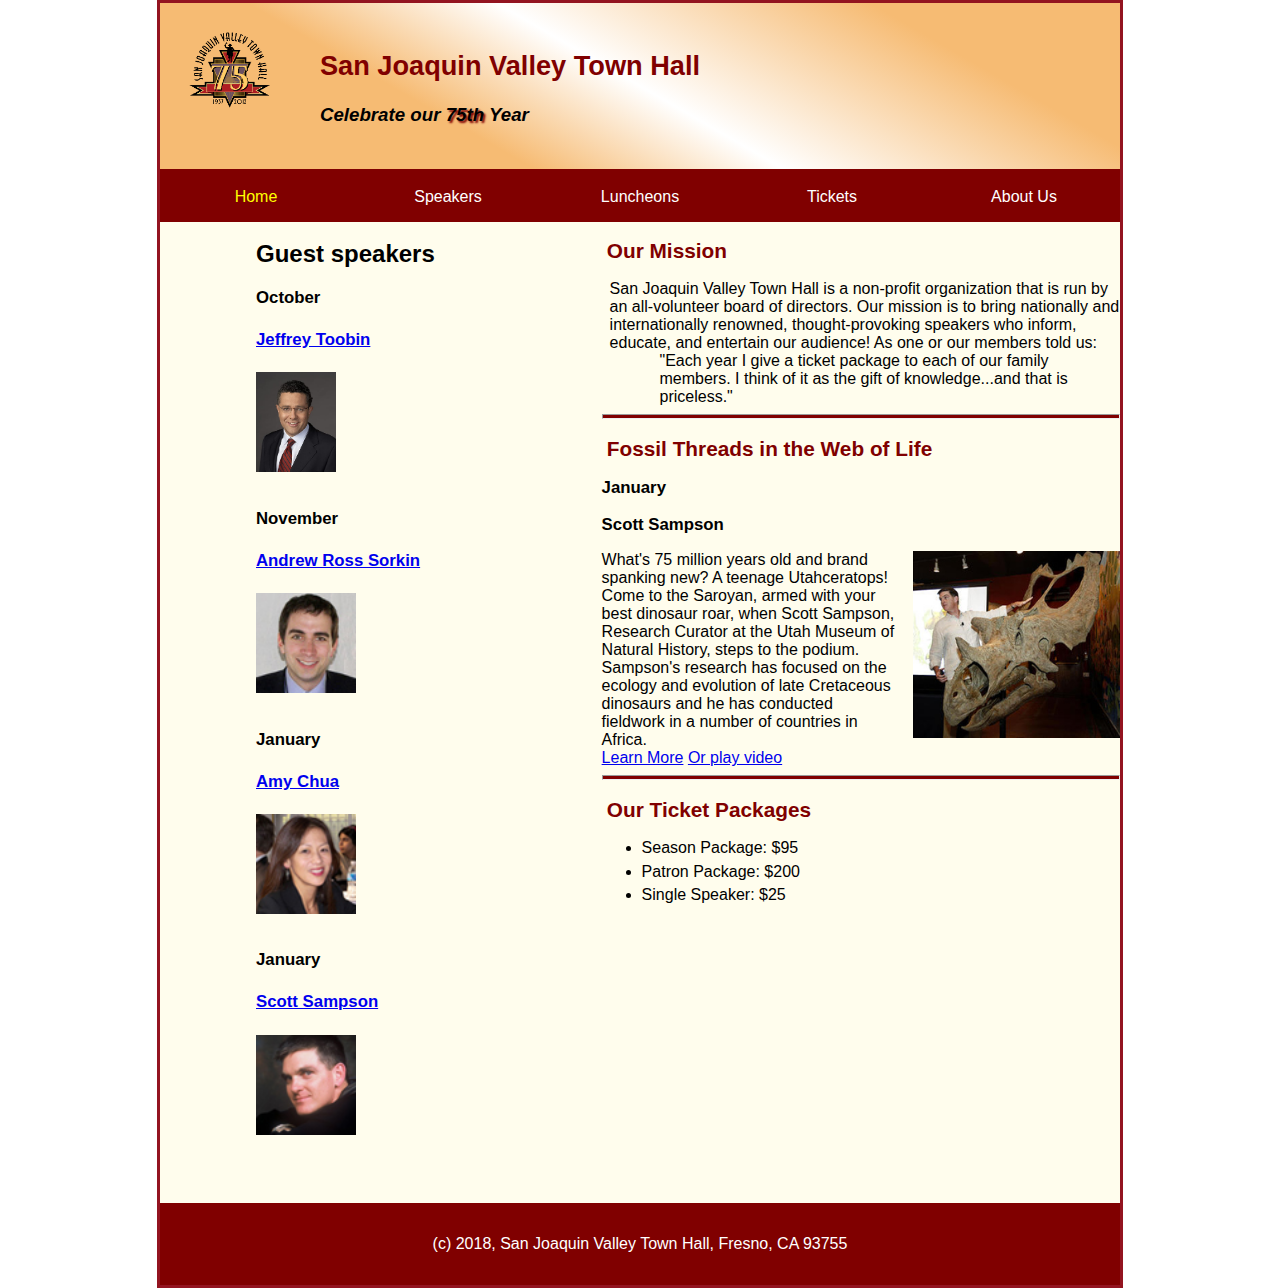
<file: index.html>
<!DOCTYPE html>
<html lang="en">
<head>

    <!-- Author: Daniel Rodriguez -->
    <!-- Date: 1/29/2022 -->

    <meta charset="UTF-8">
    <meta http-equiv="X-UA-Compatible" content="IE=edge">
    <meta name="viewport" content="width=device-width, initial-scale=1.0">
    <title>Document</title>
    <link rel="stylesheet" href="css/slicknav.css">
    <link rel="stylesheet" href="css/normalize.css">
    <link rel="stylesheet" href="css/main.css">
    <!-- JQuery -->
    <script src="https://ajax.googleapis.com/ajax/libs/jquery/3.6.0/jquery.min.js"></script>
    <script src="js\jquery.slicknav.js"></script>
    <script type="text/javascript">
    	$(document).ready(function(){
			$('#nav_menu').slicknav({prependTo:"#mobile_menu"});
    	});
    </script>
    </head>
<body>
    <header>
        <img src="images/townhall.png" alt="townhall logo" height=100>
        <h2>San Joaquin Valley Town Hall</h2>
        <h3>Celebrate our <span class="shadow">75th</span> Year</h3>
    </header>

    <nav id="mobile_menu"></nav>
    <nav id="nav_menu">
        <ul>
            <li>
                <a href="index.html" class="current">Home</a>
            </li>
            <li>
                <a href="index.html">Speakers</a>
            </li>
            <li>
                <a href="index.html">Luncheons</a>
            </li>
            <li>
                <a href="index.html">Tickets</a>
            </li>
            <li class="submenu-tab">
                <a  href="index.html">About Us</a>
                <ul class="submenu">
                    <li>
                        <a href="">Our History</a>
                    </li>
                    <li>
                        <a href="">Board of Directors</a>
                    </li>
                    <li>
                        <a href="">Past Speakers</a>
                    </li>
                    <li>
                        <a href="">Contact Information</a>
                    </li>
                </ul>
            </li>
        </ul>
    </nav>
    
        <section>
            
        <main>
            <h2>Our Mission</h2>
            <p class="mission-statement">San Joaquin Valley Town Hall is a non-profit organization 
            that is run by an all-volunteer board of directors. Our mission is to bring 
            nationally and internationally renowned, thought-provoking speakers who inform, 
            educate, and entertain our audience! As one or our members told us:</p>

            <p class="quote">"Each year I give a ticket package to each of our family members. I think of it as the gift of knowledge...and that is priceless."</p>

            <hr>
            <h2>Fossil Threads in the Web of Life</h2>
            <article>

            <h3>January</h3>
            <h3>Scott Sampson</h3>

            <img id = "dinosaur" src="images/sampson_dinosaur.jpg" alt="">
        
            

            What's 75 million years old and brand spanking new? A teenage Utahceratops! Come to the 
            Saroyan, armed with your best dinosaur roar, when Scott Sampson, Research Curator at the 
            Utah Museum of Natural History, steps to the podium. Sampson's research has focused on the 
            ecology and evolution of late Cretaceous dinosaurs and he has conducted fieldwork in a number 
            of countries in Africa.

            <br>

            <a href="speakers/sampson.html">Learn More</a>

            <a href="media/sampson.swf">Or play video</a>

            <hr>
            
            <h2>Our Ticket Packages</h2>
            <ul>
                <li>Season Package: $95</li>
                <li>Patron Package: $200</li>
                <li>Single Speaker: $25</li>
            </ul>
            
            
        </section>

        
            
        

        <section class="aside">
            
                <h2>Guest speakers</h2>
                <h3>October</h3>
                <div class="speakers-div">
                    <a href="speakers/toobin.html"><h3>Jeffrey Toobin</h3></a>
                    <img src="images/toobin.jpg" alt="Jeffrey Toobin" height="100">

                    <h3>November</h3>
                    <a href="speakers/sorkin.html"><h3>Andrew Ross Sorkin</h3></a>
                    <img src="images/sorkin75.jpg" alt="Andrew Ross Sorkin" height="100">
                    <h3>January</h3>
                    <a href="speakers/chua.html"><h3>Amy Chua</h3></a>
                    <img src="images/chua75.jpg" alt="Amy Chua" height="100">

                    <h3>January</h3>
                    <a href="speakers/sampson.html"><h3>Scott Sampson</h3></a>
                    <img src="images/sampson75.jpg" alt="Amy Chua" height="100">

                </div>
        </main>
        </section>
        
    
    <footer>
        <p>(c) 2018, San Joaquin Valley Town Hall, Fresno, CA 93755</p>
    </footer>

    
</body>
</html>
</file>
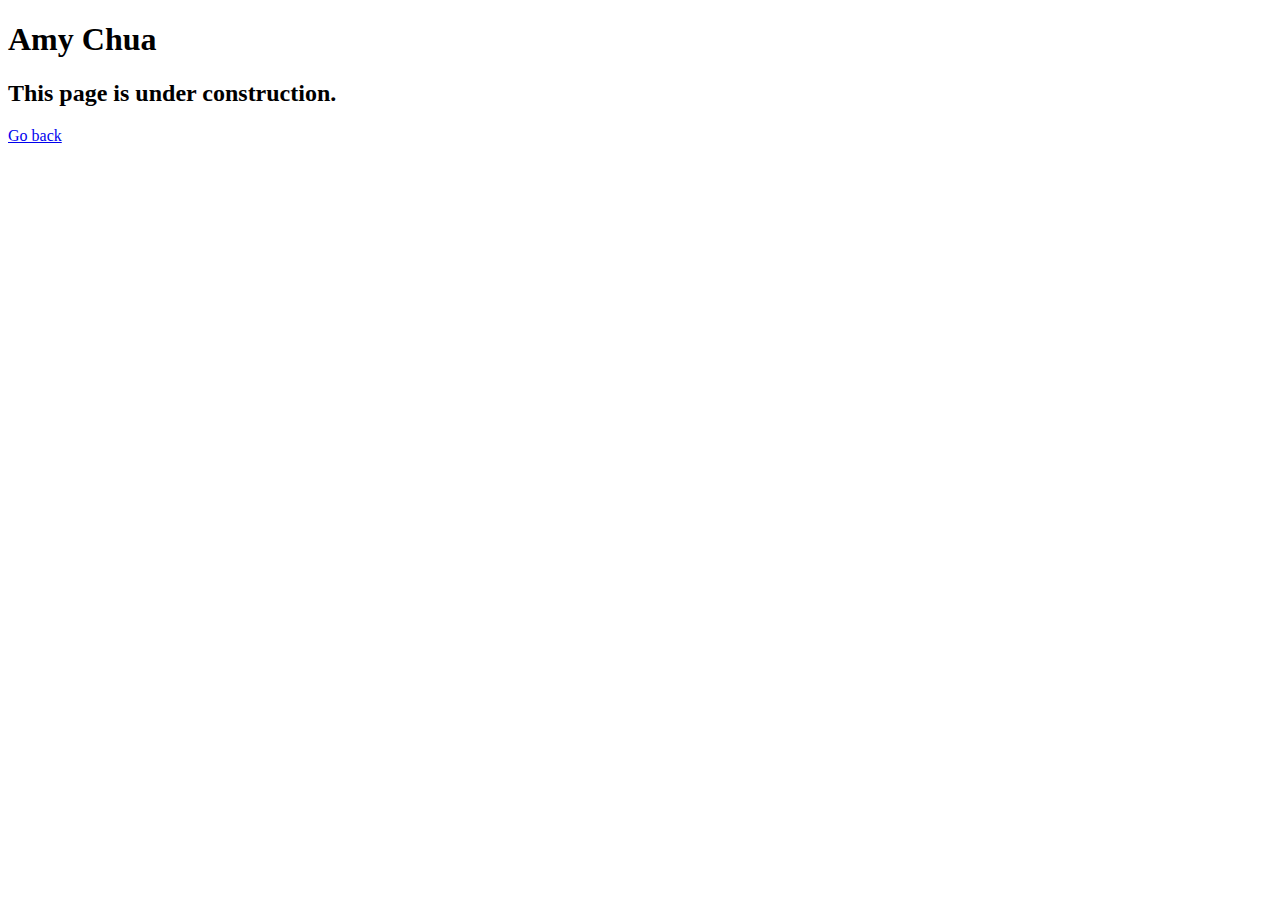
<file: chua.html>
<!DOCTYPE html>
<html lang="en">

<head>
	<meta charset="utf-8">
	<title>San Joaquin Valley Town Hall</title>
	<link rel="shortcut icon" href="images/favicon.ico">
</head>

<body>
	<main>
		<h1>Amy Chua</h1>
		<h2>This page is under construction.</h2>
		<a href="index.html">Go back</a>
	</main>
</body>

</html>
</file>
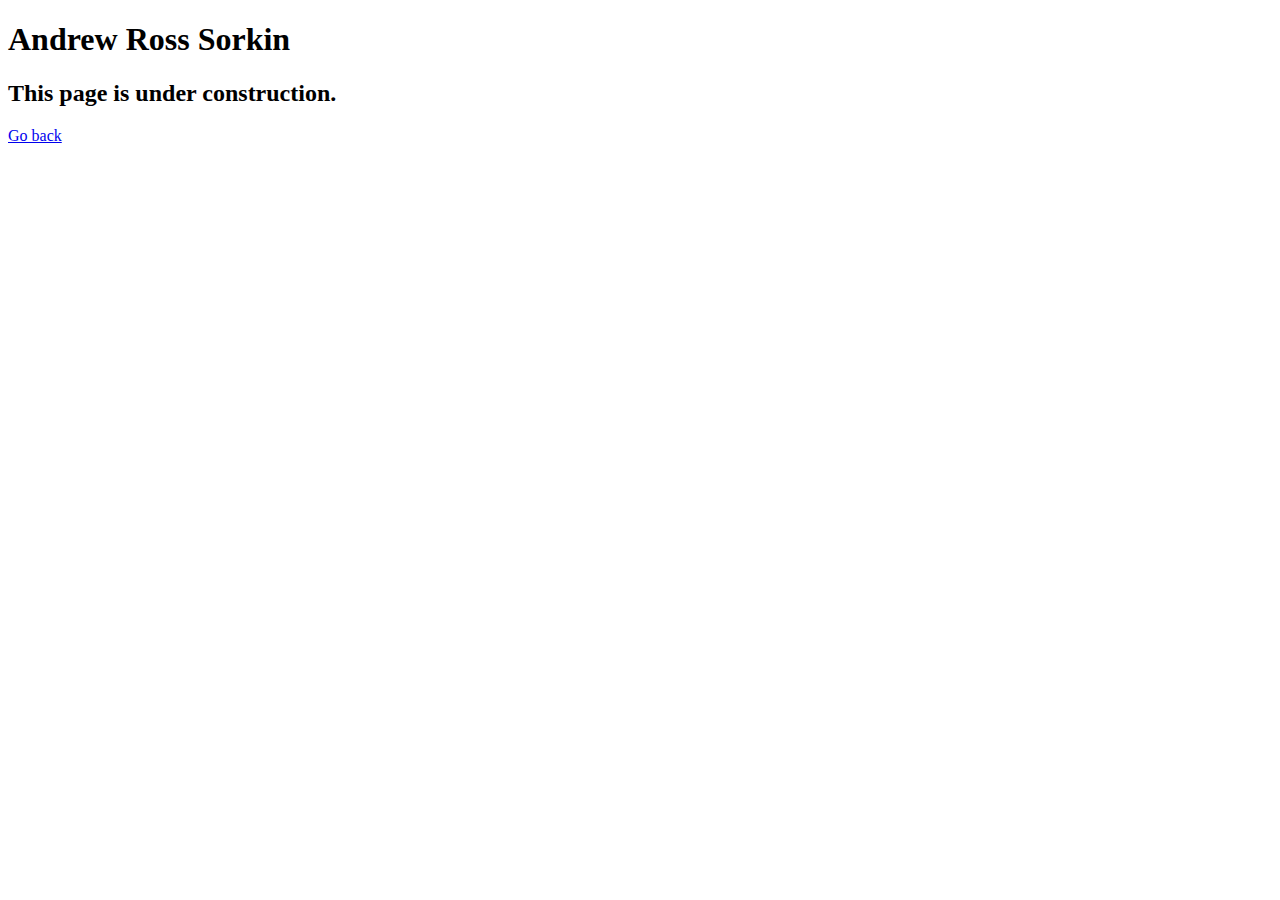
<file: sorkin.html>
<!DOCTYPE html>
<html lang="en">

<head>
	<meta charset="utf-8">
	<title>San Joaquin Valley Town Hall</title>
	<link rel="shortcut icon" href="images/favicon.ico">
</head>

<body>
	<main>
		<h1>Andrew Ross Sorkin</h1>
		<h2>This page is under construction.</h2>
		<a href="index.html">Go back</a>
	</main>
</body>

</html>
</file>
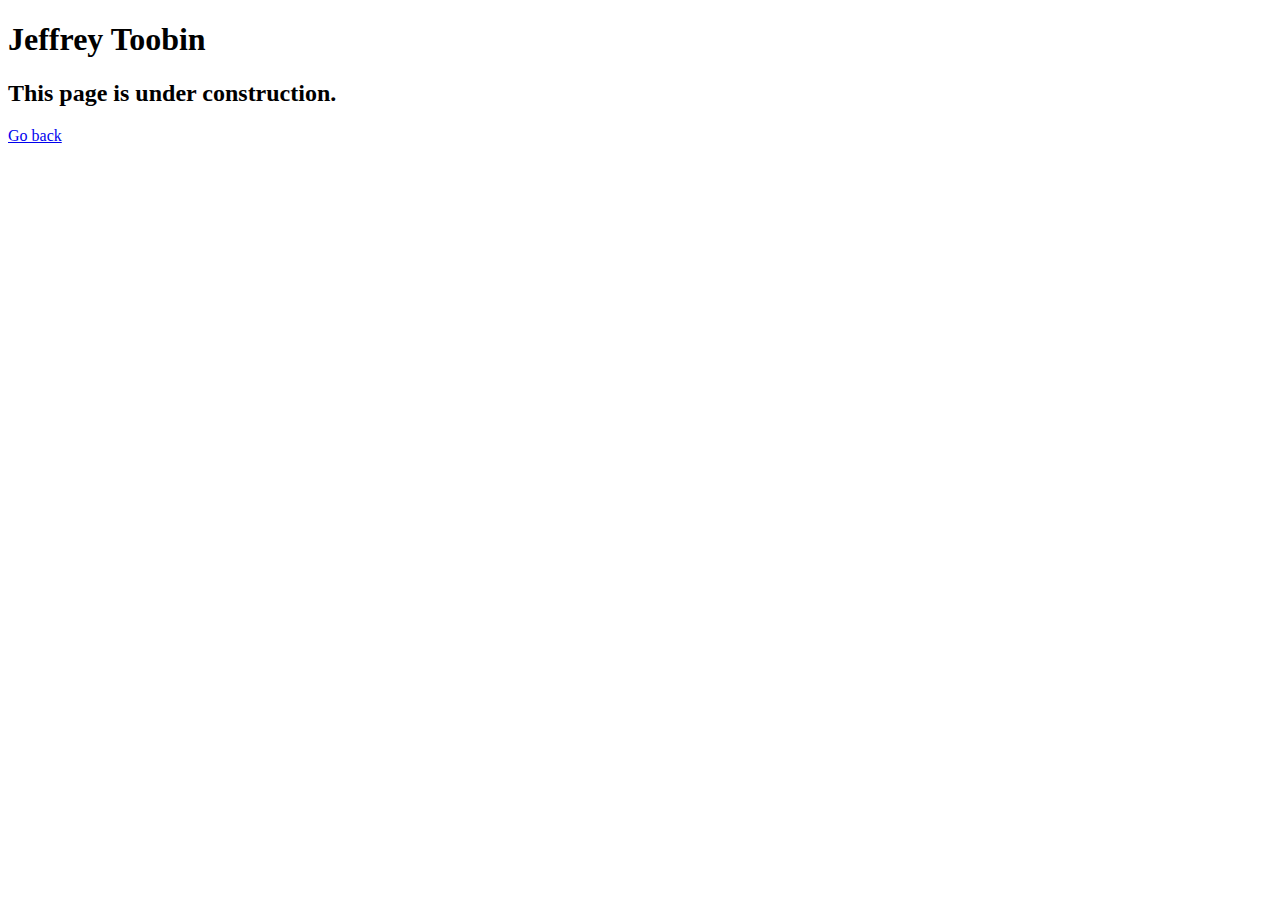
<file: toobin.html>
<!DOCTYPE html>
<html lang="en">

<head>
	<meta charset="utf-8">
	<title>San Joaquin Valley Town Hall</title>
	<link rel="shortcut icon" href="images/favicon.ico">
</head>

<body>
    <main>
	    <h1>Jeffrey Toobin</h1>
	    <h2>This page is under construction.</h2>
		<a href="index.html">Go back</a>	        
    </main>
</body>

</html>
</file>
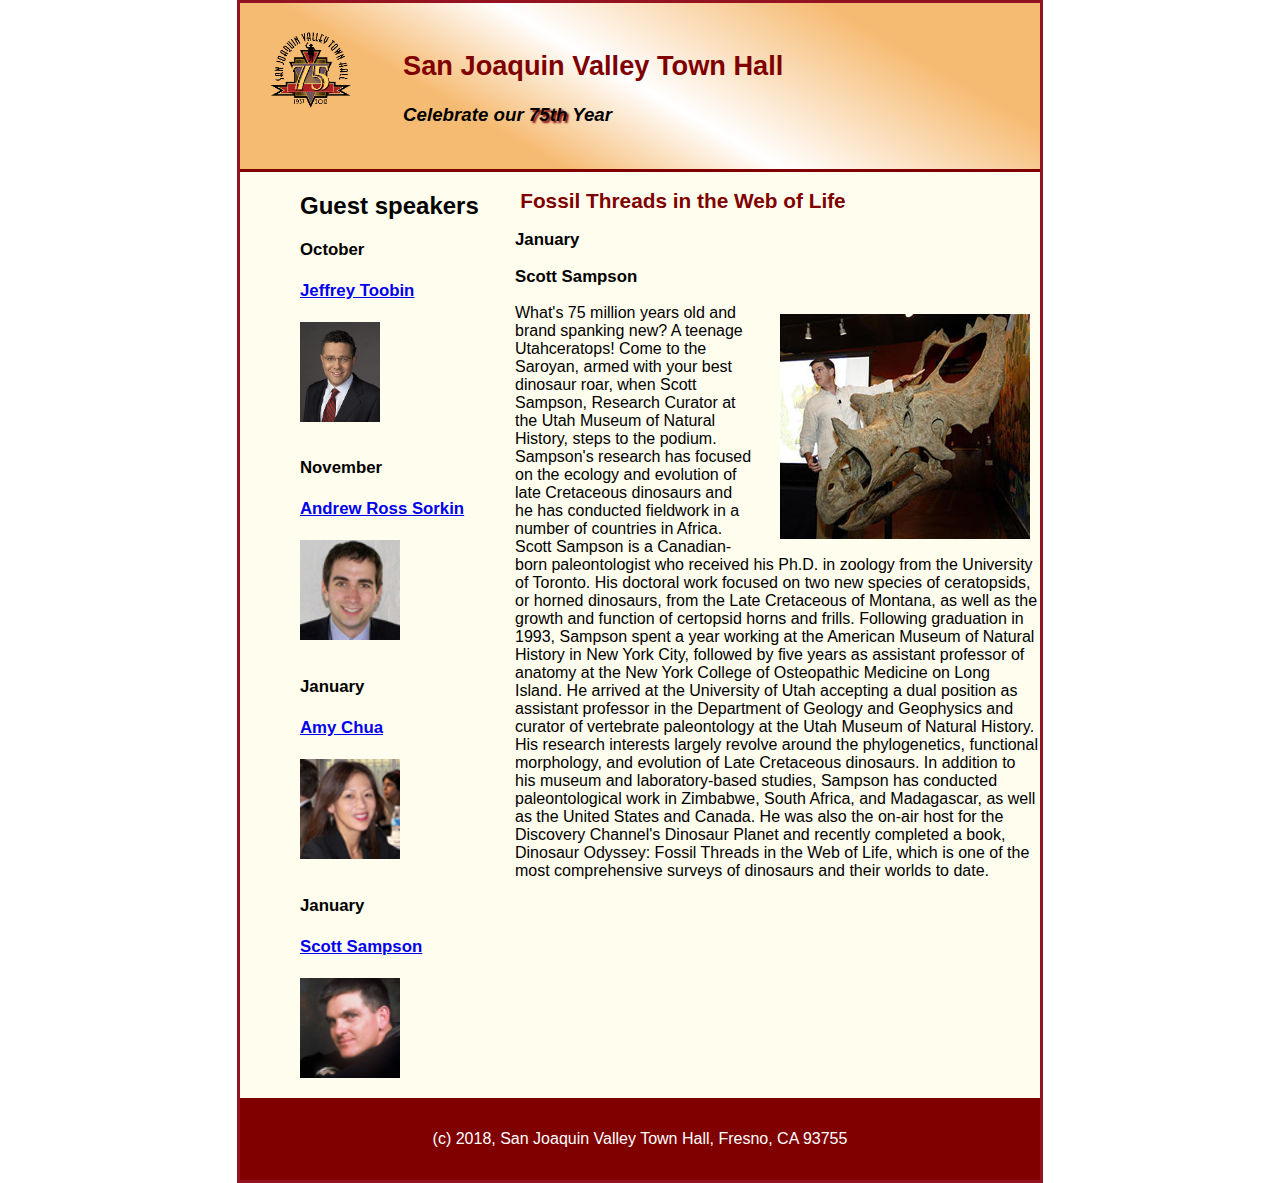
<file: speakers/sampson.html>
<!DOCTYPE html>
<html lang="en">
<head>

    <!-- Author: Daniel Rodriguez -->
    <!-- Date: 1/29/2022 -->

    <meta charset="UTF-8">
    <meta http-equiv="X-UA-Compatible" content="IE=edge">
    <meta name="viewport" content="width=device-width, initial-scale=1.0">
    <title>Document</title>
    <link rel="stylesheet" href="../css/normalize.css">
    <link rel="stylesheet" href="../css/speakers.css">
    </head>
<body>

    <header>
        <img src="../images/townhall.png" alt="townhall logo" height=100>
        <h2>San Joaquin Valley Town Hall</h2>
        <h3>Celebrate our <span class="shadow">75th</span> Year</h3>

        

    </header>
    
        <section>
        
        <main>


            <h2>Fossil Threads in the Web of Life</h2>
            <article>

            <h3>January</h3>
            <h3>Scott Sampson</h3>
            

            <img id = "dinosaur" src="../images/sampson_dinosaur.jpg" alt="">
        
            

                        What's 75 million years old and brand spanking new? A teenage Utahceratops! Come to the 
            Saroyan, armed with your best dinosaur roar, when Scott Sampson, Research Curator at the 
            Utah Museum of Natural History, steps to the podium. Sampson's research has focused on the 
            ecology and evolution of late Cretaceous dinosaurs and he has conducted fieldwork in a number 
            of countries in Africa.

            Scott Sampson is a Canadian-born paleontologist who received his Ph.D. in zoology from the 
            University of Toronto. His doctoral work focused on two new species of ceratopsids, or horned 
            dinosaurs, from the Late Cretaceous of Montana, as well as the growth and function of certopsid 
            horns and frills.

            Following graduation in 1993, Sampson spent a year working at the American Museum of Natural 
            History in New York City, followed by five years as assistant professor of anatomy at the New 
            York College of Osteopathic Medicine on Long Island. He arrived at the University of Utah 
            accepting a dual position as assistant professor in the Department of Geology and Geophysics 
            and curator of vertebrate paleontology at the Utah Museum of Natural History. His research 
            interests largely revolve around the phylogenetics, functional morphology, and evolution of 
            Late Cretaceous dinosaurs.

            In addition to his museum and laboratory-based studies, Sampson has conducted paleontological 
            work in Zimbabwe, South Africa, and Madagascar, as well as the United States and Canada. He was 
            also the on-air host for the Discovery Channel's Dinosaur Planet and recently completed a book, 
            Dinosaur Odyssey: Fossil Threads in the Web of Life, which is one of the most 
            comprehensive surveys of dinosaurs and their worlds to date.

            </article>       
        </section>

        <section class="aside">
            <h2>Guest speakers</h2>
            <h3>October</h3>
            <a href="speakers/toobin.html"><h3>Jeffrey Toobin</h3></a>
            <img src="../images/toobin.jpg" alt="Jeffrey Toobin" height="100">


            <h3>November</h3>
            <a href="speakers/sorkin.html"><h3>Andrew Ross Sorkin</h3></a>
            <img src="../images/sorkin75.jpg" alt="Andrew Ross Sorkin" height="100">

            <h3>January</h3>
            <a href="speakers/chua.html"><h3>Amy Chua</h3></a>
            <img src="../images/chua75.jpg" alt="Amy Chua" height="100">

            <h3>January</h3>
            <a href="speakers/sampson.html"><h3>Scott Sampson</h3></a>
            <img src="../images/sampson75.jpg" alt="Amy Chua" height="100">
        </section>
        
    </main>
    <footer>
        <p>(c) 2018, San Joaquin Valley Town Hall, Fresno, CA 93755</p>
    </footer>

</body>
</html>
</file>
<file: css/main.css>
/* Author: Daniel Rodriguez */
/* Date: 1/29/2022 */

html
{
    background-color: white;
}



body
{
    background-color: #fffded;
    width: 98%;
    margin: 0 auto 0 auto;
    border: 3px solid #931420;
    max-width: 960px;
}

main
{
    padding: 0 20 20 20;
}

section main
{
    width: 54%;
    float: right;
}

.aside
{
    width: 22%;
    float: none;
    padding: 5% 10%;
}

.aside h3
{
    font-size: 105%;
    padding: 0 0 2.5% 0;
}

.aside img
{
    padding-bottom: 1em;
}

#dinosaur
{
    max-width: 40%;
    min-width: 150px;
}

.shadow
{
    text-shadow: 2px 2px 2px #800000;
    
}

h1
{
    font-size: 150%;
}

header
{
    padding: 1.5em 0 1.5em 0;
    border-bottom: 3px solid#800000;
    background-image: linear-gradient(30deg, #f6bb73 0%, #f6bb73 30%, white 50%, #f6bb73 80%, #f6bb73 100%);
}

header h2
{
    color: #800000;
    font-size: 170%
}

header h3
{
    font-style: italic;
    margin-right: 30px;
}

header img
{
    float: left;
    margin-left: 3%;
    margin-right: 5%;
}

main a
{
    margin: 10px 0 10px 0;
}

main h1
{
    font-size: 150%;
	border: 3px double #800000;
	margin: 0 20px 0 20px;
	border-radius: 20px;
	box-shadow: 5px 5px;
	background-color: white;
}

main h2
{
    font-size: 130%;
    color: #800000;
    padding: 0 0.5em 0 0.25em;
}

main h3
{
    font-size: 105%;
}

main img
{
    padding: 0 0 0 1em;
    float: right;
}

main p
{
    padding: 0 0 0 0.5em;
}

main .quote
{
    padding: 0 2em 0 2em;
    
}

main ul
{
    padding: 0 1.25em, 0 0.25em;
}

main li
{
    padding: 0 0 0.35em 0;
}

a:focus
{
    font-style: italic;
}

a:hover
{
    font-style: italic;
}


.mission-statement
{
    margin: 0 auto 0 auto;
}


.quote
{
    margin: 0 0 0 5%;
}

footer 
{
    clear: right;
    color: white;
    padding: 1em;
    background-color: #800000;
    text-align: center;
}

nav
{
    position: relative;
}

nav ul
{
    list-style: none;
    padding: 0%;
    margin: 0%;
}

nav li
{
    float: left;
    background-color: #800000; 
    width: 20%;
    padding: 1em 0 1em 0;
}

nav a
{
    color: white;
    display: block;
    text-decoration: none;
    text-align: center;
}

.current
{
    color: yellow;
}

.submenu
{
    display: none;
    position: absolute;
    width: 100%;
}

.submenu li
{
    float: none;
    text-align: center;
    /* width: 100%; */
}

.submenu ul::after
{
    content: "";
    clear: both;
    display: block;
}

.submenu-tab:hover .submenu
{
    display: block;
}

main hr
{
    height: 3px;
    background-color: #800000;
}

#mobile_menu {
	display: none;
}


@media only screen and (max-width: 959px)
{
    section h1
    {
        font-size: 135%;
    }

    .aside h2
    {
        font-size: 120%;
    }

    section h2
    {
        font-size: 120%;
    }
}

@media only screen and (max-width: 767px)
{
    header img
    {
        float: none;
        margin-left: 3%;
        margin-right: 5%;
    }
    .aside
    {
        float: none;
		padding: 0 2.5 0 2.5%;
		width: 95%;   
    }
    section main
    {
        float: none;
        width: 95%;  
    }

    #dinosaur
    {
        width: 30%;
    }

    .speakers-div
    {
		column-count: 2;
    }

    #nav_menu {
		display: none;
	}

	#mobile_menu {
		display: block;
	}

	.slicknav_menu {
		background-color: #800000 !important;
	}

    nav li
    {
        float: left;
        background-color: #800000; 
        width: 100%;
        padding: 1em 0 1em 0;
    }

    .submenu
    {
        display: block;
        position: relative;
        width: 100%;
    }
}

@media only screen and (max-width: 479px)
{
    html
    { 
        font-size: 90%; 
    }
}
</file>
<file: css/speakers.css>
/* Author: Daniel Rodriguez */
/* Date: 1/29/2022 */

html
{
    background-color: white;
}

body
{
    background-color: #fffded;
    width: 800px;
    margin: 0 auto 0 auto;
    border: 3px solid #931420;
}

main
{
    padding: 0 20 20 20;
}

section main
{
    width: 525px;
    float: right;

}

.aside
{
    width: 215px;
    float: right;
}

.aside h3
{
    font-size: 105%;
    padding: 0 0 0.25em 0;
}

.aside img
{
    padding-bottom: 1em;
}

.shadow
{
    text-shadow: 2px 2px 2px #800000;
    
}

h1
{
    font-size: 150%;
}

header
{
    padding: 1.5em 0 1.5em 0;
    border-bottom: 3px solid#800000;
    background-image: linear-gradient(30deg, #f6bb73 0%, #f6bb73 30%, white 50%, #f6bb73 80%, #f6bb73 100%);
}

header h2
{
    color: #800000;
    font-size: 170%
}

header h3
{
    font-style: italic;
    margin-right: 30px;
}

header img
{
    float: left;
    margin-left: 30px;
    margin-right: 50px;

    
}

main h1
{
    font-size: 150%;
	border: 3px double #800000;
	margin: 10px 20px 10px 20px;
	border-radius: 20px;
	box-shadow: 5px 5px;
    padding: 5px;
	background-color: white;
}

#dinosaur
{
    float: right;
    margin: 10px;
}

main h2
{
    font-size: 130%;
    color: #800000;
    padding: 0 0.5em 0 0.25em;
}

main h3
{
    font-size: 105%;
}

main img
{
    padding: 0 0 0 1em;
}

main p
{
    padding: 0 0 0 0.5em;
}

main .quote
{
    padding: 0 2em 0 2em;
    
}

main ul
{
    padding: 0 1.25em, 0 0.25em;
}

main li
{
    padding: 0 0 0.35em 0;
}

a:focus
{
    font-style: italic;
}

a:hover
{
    font-style: italic;
}


.mission-statement
{
    margin: 0 auto 0 auto;
}


.quote
{
    margin: 0 0 0 5%;
}

footer 
{
    clear: right;
    color: white;
    padding: 1em;
    background-color: #800000;
    text-align: center;
}
</file>
